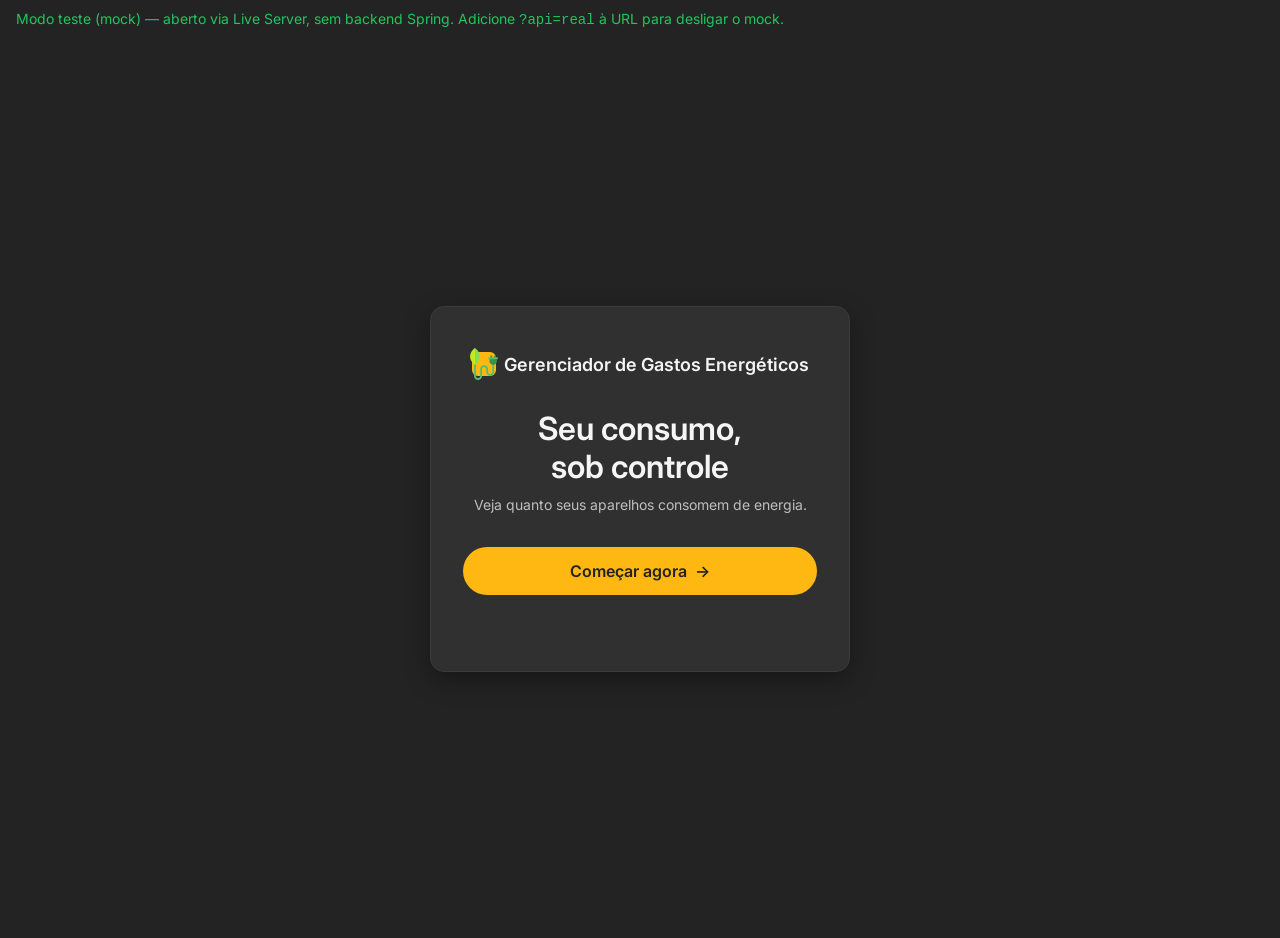
<file: src/main/resources/static/test.html>
<!doctype html>
<html lang="pt-BR">
<head>
    <meta charset="utf-8">
    <meta name="viewport" content="width=device-width, initial-scale=1">
    <meta name="theme-color" content="#232323">
    <title>Test Area — Gerenciador de Gastos Energéticos</title>
    <link rel="preconnect" href="https://fonts.googleapis.com">
    <link rel="preconnect" href="https://fonts.gstatic.com" crossorigin>
    <link href="https://fonts.googleapis.com/css2?family=Inter:wght@400;500;600;700&family=JetBrains+Mono:wght@500;600;700&display=swap" rel="stylesheet">
    <link rel="stylesheet" href="style.css">
</head>
<body>

    <!-- Banner do ambiente de teste (não existe no index.html real). -->
    <p class="message message--success" style="margin: 8px 16px;">
        Modo teste (mock) — aberto via Live Server, sem backend Spring.
        Adicione <code>?api=real</code> à URL para desligar o mock.
    </p>

    <!-- ============================================================ -->
    <!-- LOGIN                                                         -->
    <!-- ============================================================ -->
    <section id="login-section" class="auth" aria-label="Login">
        <div class="auth__card">
            <button
                type="button"
                id="auth-id-toggle"
                class="auth__brand"
                aria-expanded="false"
                aria-controls="user-id-row"
                aria-label="Gerenciador de Gastos Energéticos — abrir área restrita para digitar ID manualmente"
            >
                <span class="auth__brand-mark" aria-hidden="true">
                    <img class="icon" src="assets/icons/icons.png" alt="ícone do sistema">
               </span>
                <span>Gerenciador de Gastos Energéticos</span>
           </button>

            <h1 class="auth__title">Seu consumo,<br>sob controle</h1>
            <p class="auth__subtitle">Veja quanto seus aparelhos consomem de energia.</p>

            <form id="login-form" class="auth__form" autocomplete="off">
                <label class="visually-hidden" for="user-id">ID do usuário</label>
                <div class="auth__id-row" id="user-id-row" hidden>
                    <input
                        id="user-id"
                        class="auth__input"
                        name="userId"
                        type="number"
                        inputmode="numeric"
                        min="1"
                        placeholder="Digite seu ID"
                        aria-describedby="login-message"
                    >
                </div>
                <button type="submit" class="auth__button">
                    Começar agora
                    <span aria-hidden="true">→</span>
               </button>
           </form>

            <p id="login-message" class="auth__message" role="status" aria-live="polite"></p>
       </div>
   </section>

    <!-- ============================================================ -->
    <!-- CALCULATOR / REGISTRY                                         -->
    <!-- ============================================================ -->
    <section id="registry-section" class="app-shell" aria-label="Calculadora de consumo" hidden>
        <header class="app-header">
            <div class="app-header__brand">
                <img class="icon" src="assets/icons/icons.png" alt="ícone do sistema">
                <span>Gerenciador de Gastos Energéticos</span>
           </div>
            <div class="app-header__user">
                <span class="muted">ID</span>
                <span id="current-user-id" class="app-header__user-id">—</span>
                <button id="logout-button" class="app-header__logout" type="button">
                    sair <span aria-hidden="true">→</span>
               </button>
           </div>
       </header>

        <main class="app-main">

            <!-- Registry form -->
            <section class="config" aria-labelledby="registry-heading">
                <div class="section-heading">
                    <span class="section-heading__eyebrow">registrar</span>
                    <h2 id="registry-heading" class="section-heading__title">Registrar produto em uso</h2>
               </div>

                 <form id="registry-form" class="config__form" autocomplete="off">
                     <div class="config__field">
                         <label class="config__label" for="product-select">Produto cadastrado</label>

                         <select id="product-select" name="productId" class="field-input">
                            <option value="">Carregando produtos…</option>
                       </select>
                   </div>

                    <div class="config__fields">
                        <div class="config__field">
                            <label class="config__label" for="quantity">Quantidade</label>
                            <input
                                id="quantity"
                                name="quantity"
                                type="number"
                                min="1"
                                step="1"
                                value="1"
                                class="field-input"
                                required
                            >
                       </div>
                        <div class="config__field">
                            <label class="config__label" for="avg-active-hours">Horas ativas por dia</label>
                            <input
                                id="avg-active-hours"
                                name="avgActiveHours"
                                type="number"
                                min="0"
                                step="0.1"
                                value="4"
                                class="field-input"
                                required
                            >
                       </div>
                        <div class="config__field">
                            <label class="config__label" for="hours-standby">
                                Horas em standby por dia
                                <span class="config__hint">opcional</span>
                           </label>
                            <input
                                id="hours-standby"
                                name="hoursStandby"
                                type="number"
                                min="0"
                                step="0.1"
                                class="field-input"
                            >
                       </div>
                   </div>

                    <button type="submit" class="config__submit">
                        Registrar uso
                        <span aria-hidden="true">→</span>
                   </button>
                </form>

                <p id="registry-message" class="message" role="status" aria-live="polite"></p>
            </section>

        </main>

        <hr style="width: 80%;">

        <div class="result_btn">
            <button id="calculate-button" type="button" class="config__submit">
                Calcular resultado
                <span aria-hidden="true">→</span>
            </button>
        </div>

        <div class="results-box">
            <section class="result" aria-labelledby="user-products-heading">
                <div class="section-heading">
                    <span class="section-heading__eyebrow">seus produtos</span>
                    <h2 id="user-products-heading" class="section-heading__title">Produtos em uso</h2>
                </div>
                <div id="user-products" class="results">
                    <p class="results__empty">Carregando seus produtos...</p>
                </div>
            </section>

                <!-- Result -->
            <section class="result" aria-labelledby="result-heading">
                <div class="section-heading">
                    <span class="section-heading__eyebrow">resultado</span>
                    <h2 id="result-heading" class="section-heading__title">Seu consumo</h2>
                </div>

                <div id="results" class="results">
                    <p class="results__empty">Nenhum consumo calculado ainda</p>
                </div>
            </section>
        </div>
        </section>

            <!-- Ordem importa: mock-api.js intercepta o fetch ANTES do app.js usar. -->
            <script src="mock-api.js" defer></script>
            <script src="units.js" defer></script>
    <script src="app.js" defer></script>
</body>
</html>
</file>
<file: src/main/resources/static/style.css>
/* ================================================================
   AMPARES — Consumo de produtos
   Design system: dark-first, energy/calm, technological
   Palette: #232323 / #303030 / #FFB812 / #FFCD1C / #BC8C04
   Reference: assets/colors/reference_2.png (JetAccess login)
   ================================================================ */

/* ---------- Tokens ---------- */
:root {
    /* Surfaces */
    --bg-base: #232323;
    --bg-elevated: #303030;
    --bg-hover: #353535;
    --bg-active: #3D3D3D;
    --bg-overlay: rgba(0, 0, 0, 0.4);

    /* Borders */
    --border: #3A3A3A;
    --border-strong: #4A4A4A;
    --border-focus: #FFCD1C;

    /* Accent (energy) */
    --accent: #FFB812;
    --accent-soft: #FFCD1C;
    --accent-deep: #BC8C04;

    /* Text */
    --text: #F5F5F5;
    --text-soft: #BFBFBF;
    --text-muted: #8A8A8A;

    /* Semantic */
    --success: #22C55E;
    --error: #EF4444;

    /* Radii */
    --radius-sm: 6px;
    --radius: 10px;
    --radius-lg: 14px;
    --radius-pill: 9999px;

    /* Spacing scale (8px base) */
    --space-1: 4px;
    --space-2: 8px;
    --space-3: 12px;
    --space-4: 16px;
    --space-5: 20px;
    --space-6: 24px;
    --space-8: 32px;
    --space-10: 40px;
    --space-12: 48px;
    --space-16: 64px;

    /* Type */
    --font-ui: 'Inter', 'Segoe UI', system-ui, -apple-system, sans-serif;
    --font-mono: 'JetBrains Mono', 'Fira Code', ui-monospace, monospace;

    --text-xs: 0.75rem;     /* 12 */
    --text-sm: 0.875rem;    /* 14 */
    --text-base: 1rem;      /* 16 */
    --text-lg: 1.125rem;    /* 18 */
    --text-xl: 1.5rem;      /* 24 */
    --text-2xl: 2rem;       /* 32 */
    --text-display: 3.5rem; /* 56 */

    /* Shadow */
    --shadow-default: 0 2px 8px rgba(0, 0, 0, 0.25);
    --shadow-window: 0 8px 24px rgba(0, 0, 0, 0.35);
    --shadow-glow: 0 0 0 3px rgba(255, 205, 28, 0.18);

    /* Motion */
    --duration-fast: 100ms;
    --duration: 200ms;
    --duration-slow: 300ms;
    --ease: cubic-bezier(0.4, 0, 0.2, 1);
    --ease-out: cubic-bezier(0, 0, 0.2, 1);
}

.icon{
    width: 32px;
}

/* ---------- Reset ---------- */
*,
*::before,
*::after {
    box-sizing: border-box;
}

html,
body {
    margin: 0;
    padding: 0;
    min-height: 100vh;
}

body {
    font-family: var(--font-ui);
    font-size: var(--text-base);
    line-height: 1.5;
    color: var(--text);
    background-color: var(--bg-base);
    -webkit-font-smoothing: antialiased;
    -moz-osx-font-smoothing: grayscale;
    text-rendering: optimizeLegibility;
}

button {
    font: inherit;
    color: inherit;
    background: none;
    border: 0;
    cursor: pointer;
}

input,
select,
textarea {
    font: inherit;
    color: inherit;
    background: none;
    border: 0;
}

a {
    color: var(--accent);
    text-decoration: none;
}

/* ---------- Focus ---------- */
:focus {
    outline: none;
}

:focus-visible {
    outline: 2px solid var(--border-focus);
    outline-offset: 2px;
}

/* Visually hidden (accessible label-only) */
.visually-hidden {
    position: absolute;
    width: 1px;
    height: 1px;
    padding: 0;
    margin: -1px;
    overflow: hidden;
    clip: rect(0, 0, 0, 0);
    white-space: nowrap;
    border: 0;
}

/* ---------- Typography utilities ---------- */
.eyebrow {
    font-size: var(--text-xs);
    font-weight: 500;
    text-transform: uppercase;
    letter-spacing: 0.08em;
    color: var(--text-muted);
}

.muted {
    color: var(--text-muted);
}

/* ---------- App shell ---------- */
.app-shell {
    min-height: 100vh;
    display: flex;
    flex-direction: column;
}

.app-shell[hidden] {
    display: none;
}

/* ---------- Auth (login) ---------- */
.auth {
    min-height: 100vh;
    display: flex;
    align-items: center;
    justify-content: center;
    padding: var(--space-6);
}

.auth[hidden] {
    display: none;
}

.auth__card {
    width: 100%;
    max-width: 420px;
    background: var(--bg-elevated);
    border: 1px solid var(--border);
    border-radius: var(--radius-lg);
    padding: var(--space-10) var(--space-8);
    box-shadow: var(--shadow-window);
    text-align: center;
}

/* Toggle da logo: <button type="button"> que revela/oculta a área manual de ID */
.auth__brand {
    display: inline-flex;
    align-items: center;
    gap: var(--space-2);
    margin-bottom: calc(var(--space-8) - var(--space-1));
    padding: var(--space-1) var(--space-2);
    border-radius: var(--radius-sm);
    font-weight: 600;
    font-size: var(--text-lg);
    color: var(--text);
    transition: color var(--duration) var(--ease),
        box-shadow var(--duration) var(--ease);
}

.auth__brand:hover {
    color: var(--accent-soft);
}

/* Estado expandido: anel/acento sutil (reusa o token --shadow-glow) */
.auth__brand[aria-expanded='true'] {
    box-shadow: var(--shadow-glow);
}

.auth__brand-mark {
    width: 24px;
    height: 24px;
    border-radius: var(--radius-sm);
    background: var(--accent);
    display: inline-flex;
    align-items: center;
    justify-content: center;
    color: var(--bg-base);
    font-weight: 700;
}

.auth__title {
    margin: 0 0 var(--space-2);
    font-size: var(--text-2xl);
    font-weight: 600;
    line-height: 1.2;
}

.auth__subtitle {
    margin: 0 0 var(--space-8);
    font-size: var(--text-sm);
    color: var(--text-soft);
}

.auth__form {
    display: flex;
    flex-direction: column;
    gap: var(--space-4);
    align-items: stretch;
}

.auth__input {
    width: 100%;
    height: 48px;
    padding: 0 var(--space-5);
    background: var(--bg-base);
    border: 1px solid var(--border);
    border-radius: var(--radius-pill);
    color: var(--text);
    font-size: var(--text-base);
    transition: border-color var(--duration) var(--ease),
        box-shadow var(--duration) var(--ease);
}

.auth__input::placeholder {
    color: var(--text-muted);
}

.auth__input:hover {
    border-color: var(--border-strong);
}

.auth__input:focus-visible {
    border-color: var(--border-focus);
    box-shadow: var(--shadow-glow);
    outline: none;
}

.auth__button {
    width: 100%;
    height: 48px;
    padding: 0 var(--space-6);
    background: var(--accent);
    color: var(--bg-base);
    border-radius: var(--radius-pill);
    font-size: var(--text-base);
    font-weight: 600;
    display: inline-flex;
    align-items: center;
    justify-content: center;
    gap: var(--space-2);
    transition: background var(--duration) var(--ease),
        transform var(--duration-fast) var(--ease);
}

.auth__button:hover {
    background: var(--accent-soft);
}

.auth__button:active {
    transform: scale(0.98);
}

.auth__button:disabled {
    opacity: 0.6;
    cursor: not-allowed;
}

/* Linha do ID manual: revelável pela logo; oculta por padrão no fluxo de feira.
   [hidden] explícito porque display:flex vence o hidden nativo. */
.auth__id-row {
    display: flex;
    align-items: stretch;
    gap: var(--space-2);
}

.auth__id-row[hidden] {
    display: none;
}

.auth__id-row .auth__input {
    flex: 1;
    min-width: 0;
}

.auth__message {
    margin: var(--space-4) 0 0;
    min-height: 20px;
    font-size: var(--text-sm);
    text-align: center;
}

.auth__message--error {
    color: var(--error);
}

.auth__message--success {
    color: var(--success);
}

/* ---------- App header (calculator top bar) ---------- */
.app-header {
    display: flex;
    align-items: center;
    justify-content: space-between;
    padding: var(--space-4) var(--space-6);
    border-bottom: 1px solid var(--border);
    background: var(--bg-base);
    position: sticky;
    top: 0;
    z-index: 10;
}

.app-header__brand {
    display: inline-flex;
    align-items: center;
    gap: var(--space-2);
    font-weight: 600;
}

.app-header__brand-mark {
    width: 22px;
    height: 22px;
    border-radius: var(--radius-sm);
    background: var(--accent);
    display: inline-flex;
    align-items: center;
    justify-content: center;
    color: var(--bg-base);
    font-weight: 700;
    font-size: var(--text-sm);
}

.app-header__user {
    display: inline-flex;
    align-items: center;
    gap: var(--space-3);
    font-size: var(--text-sm);
    color: var(--text-muted);
}

.app-header__user-id {
    font-family: var(--font-mono);
    color: var(--text-soft);
}

.app-header__logout {
    color: var(--text-soft);
    font-size: var(--text-sm);
    padding: var(--space-2) var(--space-3);
    border-radius: var(--radius);
    transition: color var(--duration) var(--ease),
        background var(--duration) var(--ease);
}

.app-header__logout:hover {
    color: var(--accent);
    background: var(--bg-elevated);
}

/* ---------- App main ---------- */
.app-main {
    flex: 1;
    width: 100%;
    max-width: 760px;
    margin: 0 auto;
    padding: var(--space-8) var(--space-6) var(--space-12);
    display: flex;
    flex-direction: column;
    gap: var(--space-8);
}


/* ---------- Section heading ---------- */
.section-heading {
    display: flex;
    flex-direction: column;
    gap: var(--space-1);
    margin: 0;
}

.section-heading__eyebrow {
    font-size: var(--text-xs);
    font-weight: 500;
    text-transform: uppercase;
    letter-spacing: 0.1em;
    color: var(--accent);
}

.section-heading__title {
    margin: 0;
    font-size: var(--text-lg);
    font-weight: 500;
    color: var(--text);
}

/* ---------- Search bar ---------- */
.search {
    position: relative;
    width: 100%;
}

.search__icon {
    position: absolute;
    left: var(--space-5);
    top: 50%;
    transform: translateY(-50%);
    color: var(--text-muted);
    pointer-events: none;
}

.search__input {
    width: 100%;
    height: 52px;
    padding: 0 var(--space-5) 0 calc(var(--space-5) * 2.5);
    background: var(--bg-elevated);
    border: 1px solid var(--border);
    border-radius: var(--radius-pill);
    color: var(--text);
    font-size: var(--text-base);
    transition: border-color var(--duration) var(--ease),
        box-shadow var(--duration) var(--ease);
}

.search__input::placeholder {
    color: var(--text-muted);
}

.search__input:hover {
    border-color: var(--border-strong);
}

.search__input:focus-visible {
    border-color: var(--border-focus);
    box-shadow: var(--shadow-glow);
    outline: none;
}

.result{
    display: flex;
    flex-direction: column;
    align-content: center;
}

/* ---------- Products list ---------- */
.products {
    display: flex;
    flex-direction: column;
    gap: var(--space-2);
}

.products__list {
    list-style: none;
    margin: 0;
    padding: 0;
    display: flex;
    flex-direction: column;
    gap: var(--space-1);
    background: var(--bg-elevated);
    border: 1px solid var(--border);
    border-radius: var(--radius);
    overflow: hidden;
}

.products__item {
    display: flex;
    align-items: center;
    gap: var(--space-4);
    padding: var(--space-4) var(--space-5);
    background: transparent;
    border: 0;
    border-left: 3px solid transparent;
    width: 100%;
    text-align: left;
    color: var(--text);
    cursor: pointer;
    transition: background var(--duration) var(--ease),
        border-color var(--duration) var(--ease);
}

.products__item:hover {
    background: var(--bg-hover);
    border-left-color: var(--accent);
}

.products__item:focus-visible {
    background: var(--bg-hover);
    border-left-color: var(--accent-soft);
    outline: none;
}

.products__item--selected {
    background: var(--bg-hover);
    border-left-color: var(--accent);
}

.products__name {
    flex: 1;
    font-weight: 500;
}

.products__meta {
    font-size: var(--text-sm);
    color: var(--text-muted);
}

.products__power {
    font-family: var(--font-mono);
    color: var(--accent);
    font-weight: 500;
    min-width: 64px;
    text-align: right;
}

.products__arrow {
    color: var(--text-muted);
    font-size: var(--text-lg);
    line-height: 1;
}

.products__empty {
    padding: var(--space-6);
    text-align: center;
    color: var(--text-muted);
    font-size: var(--text-sm);
}

.products__loading {
    padding: var(--space-6);
    text-align: center;
    color: var(--text-muted);
    font-size: var(--text-sm);
}

/* ---------- Config card ---------- */
.config {
    background: var(--bg-elevated);
    border: 1px solid var(--border);
    border-radius: var(--radius-lg);
    padding: var(--space-6);
    display: flex;
    flex-direction: column;
    gap: var(--space-6);
    box-shadow: var(--shadow-default);
}

.config[hidden] {
    display: none;
}

.config__header {
    display: flex;
    align-items: flex-start;
    justify-content: space-between;
    gap: var(--space-4);
}

.config__product {
    display: flex;
    flex-direction: column;
    gap: var(--space-1);
}

.config__product-name {
    font-size: var(--text-xl);
    font-weight: 600;
    line-height: 1.2;
}

.config__product-power {
    font-size: var(--text-sm);
    color: var(--text-muted);
}

.config__product-power strong {
    font-family: var(--font-mono);
    color: var(--accent);
    font-weight: 500;
}

.config__clear {
    color: var(--text-muted);
    font-size: var(--text-sm);
    padding: var(--space-2);
    border-radius: var(--radius-sm);
    transition: color var(--duration) var(--ease),
        background var(--duration) var(--ease);
}

.config__clear:hover {
    color: var(--error);
    background: var(--bg-hover);
}

.config__fields {
    display: grid;
    grid-template-columns: 1fr 1fr;
    gap: var(--space-5);
}

.config__field {
    display: flex;
    flex-direction: column;
    gap: var(--space-2);
}

.config__label {
    font-size: var(--text-sm);
    color: var(--text-soft);
}

.stepper {
    display: inline-flex;
    align-items: center;
    background: var(--bg-base);
    border: 1px solid var(--border);
    border-radius: var(--radius-pill);
    overflow: hidden;
    height: 44px;
}

.stepper__btn {
    width: 44px;
    height: 100%;
    display: inline-flex;
    align-items: center;
    justify-content: center;
    color: var(--text-soft);
    font-size: var(--text-lg);
    font-weight: 500;
    transition: color var(--duration) var(--ease),
        background var(--duration) var(--ease);
}

.stepper__btn:hover {
    color: var(--accent);
    background: var(--bg-hover);
}

.stepper__btn:disabled {
    opacity: 0.4;
    cursor: not-allowed;
}

.stepper__value {
    min-width: 64px;
    text-align: center;
    font-family: var(--font-mono);
    font-size: var(--text-base);
    font-weight: 500;
    color: var(--text);
}

.stepper__unit {
    font-family: var(--font-ui);
    color: var(--text-muted);
    font-size: var(--text-sm);
    margin-left: var(--space-1);
}

.config__submit {
    align-self: stretch;
    height: 48px;
    background: var(--accent);
    color: var(--bg-base);
    border-radius: var(--radius-pill);
    font-size: var(--text-base);
    font-weight: 600;
    display: inline-flex;
    align-items: center;
    justify-content: center;
    gap: var(--space-2);
    transition: background var(--duration) var(--ease),
        transform var(--duration-fast) var(--ease);
}

.config__submit:hover {
    background: var(--accent-soft);
}

.config__submit:active {
    transform: scale(0.98);
}

.config__submit:disabled {
    opacity: 0.6;
    cursor: not-allowed;
}

/* ---------- Result hero ---------- */
.result-hero {
    background: var(--bg-elevated);
    border: 1px solid var(--border);
    border-radius: var(--radius-lg);
    padding: var(--space-10) var(--space-6);
    text-align: center;
    box-shadow: var(--shadow-default);
}

.result-hero[hidden] {
    display: none;
}

.result-hero__label {
    font-size: var(--text-sm);
    color: var(--text-muted);
    margin-bottom: var(--space-3);
    letter-spacing: 0.04em;
}

.result-hero__value {
    font-family: var(--font-mono);
    font-size: var(--text-display);
    font-weight: 700;
    color: var(--accent);
    line-height: 1;
    letter-spacing: -0.02em;
}

.result-hero__unit {
    font-family: var(--font-mono);
    font-size: var(--text-2xl);
    color: var(--accent);
    margin-left: var(--space-2);
    font-weight: 500;
}

.result-hero__period {
    margin-top: var(--space-3);
    font-size: var(--text-sm);
    color: var(--text-muted);
}

.result-hero--enter {
    animation: resultFadeIn var(--duration-slow) var(--ease-out) both;
}

@keyframes resultFadeIn {
    from {
        opacity: 0;
        transform: translateY(8px);
    }
    to {
        opacity: 1;
        transform: translateY(0);
    }
}

/* ---------- Breakdown ---------- */
.breakdown {
    display: flex;
    flex-direction: column;
    gap: var(--space-3);
}

.breakdown__list {
    list-style: none;
    margin: 0;
    padding: 0;
    display: flex;
    flex-direction: column;
    gap: var(--space-3);
}

.breakdown__item {
    display: grid;
    grid-template-columns: 1fr auto;
    gap: var(--space-3);
    padding: var(--space-3) 0;
}

.breakdown__row {
    grid-column: 1 / -1;
    display: flex;
    align-items: center;
    justify-content: space-between;
    gap: var(--space-3);
}

.breakdown__name {
    font-weight: 500;
    color: var(--text);
}

.breakdown__value {
    font-family: var(--font-mono);
    font-size: var(--text-sm);
    color: var(--text-soft);
}

.breakdown__bar {
    grid-column: 1 / -1;
    height: 4px;
    background: var(--bg-elevated);
    border-radius: var(--radius-pill);
    overflow: hidden;
}

.breakdown__bar-fill {
    height: 100%;
    background: var(--accent);
    border-radius: var(--radius-pill);
    transition: width var(--duration-slow) var(--ease-out);
}

/* ---------- Top consumer card ---------- */
.top-consumer {
    background: var(--bg-elevated);
    border: 1px solid var(--border);
    border-left: 3px solid var(--accent);
    border-radius: var(--radius);
    padding: var(--space-5);
    display: flex;
    flex-direction: column;
    gap: var(--space-2);
}

.top-consumer[hidden] {
    display: none;
}

.top-consumer__label {
    font-size: var(--text-xs);
    font-weight: 500;
    text-transform: uppercase;
    letter-spacing: 0.1em;
    color: var(--accent);
}

.top-consumer__name {
    font-size: var(--text-lg);
    font-weight: 600;
    color: var(--text);
}

.top-consumer__meta {
    font-size: var(--text-sm);
    color: var(--text-muted);
}

.top-consumer__percent {
    font-family: var(--font-mono);
    color: var(--accent-soft);
    font-weight: 500;
}

/* ---------- Generic message ---------- */
.message {
    min-height: 20px;
    font-size: var(--text-sm);
    color: var(--text-soft);
    margin: var(--space-2) 0 0;
}

.message--error {
    color: var(--error);
}

.message--success {
    color: var(--success);
}

/* ---------- Error / Empty / Loading ---------- */
.app-message {
    margin: var(--space-4) 0 0;
    min-height: 20px;
    font-size: var(--text-sm);
    color: var(--text-muted);
    text-align: center;
}

.app-message--error {
    color: var(--error);
}

/* ---------- Form fields (inputs/select inside .config) ---------- */
.field-input {
    width: 100%;
    height: 44px;
    padding: 0 var(--space-4);
    background: var(--bg-base);
    border: 1px solid var(--border);
    border-radius: var(--radius);
    color: var(--text);
    font-size: var(--text-base);
    font-family: var(--font-ui);
    transition: border-color var(--duration) var(--ease),
        box-shadow var(--duration) var(--ease);
    appearance: none;
    -webkit-appearance: none;
}

.field-input::placeholder {
    color: var(--text-muted);
}

.field-input:hover {
    border-color: var(--border-strong);
}

.field-input:focus-visible {
    border-color: var(--border-focus);
    box-shadow: var(--shadow-glow);
    outline: none;
}

select.field-input {
    background-image: linear-gradient(45deg, transparent 50%, var(--text-soft) 50%),
                      linear-gradient(135deg, var(--text-soft) 50%, transparent 50%);
    background-position: calc(100% - 18px) 50%, calc(100% - 13px) 50%;
    background-size: 5px 5px, 5px 5px;
    background-repeat: no-repeat;
    padding-right: var(--space-10);
}

select.field-input option {
    background: var(--bg-elevated);
    color: var(--text);
}

.config__form {
    display: flex;
    flex-direction: column;
    gap: var(--space-5);
}

.config__hint {
    display: inline-block;
    margin-left: var(--space-2);
    padding: 2px var(--space-2);
    font-size: var(--text-xs);
    font-weight: 500;
    color: var(--accent-deep);
    background: rgba(188, 140, 4, 0.12);
    border-radius: var(--radius-sm);
    text-transform: uppercase;
    letter-spacing: 0.04em;
    vertical-align: middle;
}

.result_btn{
    display: flex;
    align-items: center;
    justify-self: center;
    justify-content: center;
    padding: 1em 2em ;
    margin-bottom: 1%;
}

.result_btn button{
    display: flex;
    position: relative;
    overflow: hidden;
    width: 25%;
}

.result_btn button:hover{
    transform: scale(1.01);
}

.result_btn button::before {
    content: "";
    position: absolute;
    top: 0;
    left: -100%;
    width: 50%;
    height: 100%;
    background: rgba(255, 255, 255, 0.25);
    transform: skewX(-20deg);
    transition: left 400ms ease;
}

.result_btn button:hover::before {
    left: 150%;
}

.result_btn button:focus-visible {
    outline: 3px solid #93c5fd;
    outline-offset: 4px;
}

@media (prefers-reduced-motion: reduce) {
    .result_btn button {
        transition: none;
    }
}

/* ---------- Result section ---------- */
.result {
    display: flex;
    flex-direction: column;
    gap: var(--space-5);
    min-width: 1em;
    width: 35%;
    margin-bottom: 15px;
}

.results-box{
    display:flex;
    flex-direction: row;
    align-items: center;
    justify-content: space-around;
    gap: 10px;
}

/* Destaque âmbar da seção "Produtos em uso" */
.result--highlight .section-heading__title {
    color: var(--accent);
}

.result--highlight .results {
    border-left: 3px solid var(--accent);
}

.results {
    background: var(--bg-elevated);
    border: 1px solid var(--border);
    border-radius: var(--radius-lg);
    padding: var(--space-6);
    min-height: 120px;
    display: flex;
    flex-direction: column;
    gap: var(--space-3);
    box-shadow: var(--shadow-default);
}

.results__empty {
    margin: 0;
    color: var(--text-soft);
    font-size: var(--text-sm);
    text-align: center;
    padding: var(--space-6) 0;
}

.results__list {
    list-style: none;
    margin: 0;
    padding: 0;
    display: flex;
    flex-direction: column;
    gap: var(--space-3);
}

.results__item {
    display: flex;
    align-items: baseline;
    justify-content: space-between;
    gap: var(--space-3);
    padding: var(--space-3) 0;
    border-bottom: 1px solid var(--border);
}

.results__item:last-child {
    border-bottom: 0;
}

.results__label {
    color: var(--text-soft);
    font-size: var(--text-sm);
}

.results__value {
    font-family: var(--font-mono);
    font-size: var(--text-base);
    color: var(--text);
    font-weight: 500;
}

.results__value--accent {
    color: var(--accent);
}

.results__error {
    color: var(--error);
    font-size: var(--text-sm);
}

/* ---------- Responsive ---------- */
@media (max-width: 640px) {
    :root {
        --text-display: 2.75rem; /* 44px on small screens */
    }

    .app-header {
        padding: var(--space-3) var(--space-4);
    }

    .app-main {
        padding: var(--space-6) var(--space-4) var(--space-10);
        gap: var(--space-6);
    }

    .auth__card {
        padding: var(--space-8) var(--space-6);
    }

    .config__fields {
        grid-template-columns: 1fr;
    }

    .products__item {
        padding: var(--space-3) var(--space-4);
    }
}

@media (min-width: 1024px) {
    .app-main {
        max-width: 820px;
    }
}

/* ---------- Reduced motion ---------- */
@media (prefers-reduced-motion: reduce) {
    *,
    *::before,
    *::after {
        animation-duration: 0.01ms !important;
        animation-iteration-count: 1 !important;
        transition-duration: 0.01ms !important;
    }
}

/* ---------- Front loader (Uiverse: Circuit Board Loader by Vosoone, MIT) ---------- */
.front-loader {
    position: fixed;
    inset: 0;
    z-index: 100; /* acima de .app-header (z-index: 10) */
    display: flex;
    align-items: center;
    justify-content: center;
    background: var(--bg-overlay);
    opacity: 0;
    transition: opacity var(--duration) var(--ease-out);
}

.front-loader[hidden] {
    display: none;
}

.front-loader.is-visible {
    opacity: 1;
}

.front-loader__box {
    width: min(560px, 82vw);
    padding: var(--space-6);
    background: var(--bg-elevated);
    border: 1px solid var(--border);
    border-radius: var(--radius-lg);
    box-shadow: var(--shadow-window);
}

.front-loader__svg {
    display: block;
    width: 100%;
    height: auto;
}

.front-loader .trace-bg {
    stroke: var(--border-strong);
    stroke-width: 1.8;
    fill: none;
}

.front-loader .trace-flow {
    stroke-width: 1.8;
    fill: none;
    stroke-dasharray: 40 400;
    stroke-dashoffset: 438;
    filter: drop-shadow(0 0 6px currentColor);
    animation: frontLoaderFlow 3s cubic-bezier(0.5, 0, 0.9, 1) infinite;
}

/* Traces em variações da família âmbar do site (tokens + opacidade). */
.front-loader .front-loader__trace--tone-1 { stroke: var(--accent-soft); color: var(--accent-soft); }
.front-loader .front-loader__trace--tone-2 { stroke: var(--accent); color: var(--accent); }
.front-loader .front-loader__trace--tone-3 { stroke: var(--accent-deep); color: var(--accent-deep); }
.front-loader .front-loader__trace--tone-4 { stroke: var(--accent-soft); color: var(--accent-soft); opacity: 0.6; }
.front-loader .front-loader__trace--tone-5 { stroke: var(--accent); color: var(--accent); opacity: 0.45; }

@keyframes frontLoaderFlow {
    to {
        stroke-dashoffset: 0;
    }
}

/* ---------- Entrada escalonada dos itens de resultado ---------- */
/* Animam SOMENTE quando #results está no modo results--enter (fluxo do botão
   Calcular); "Produtos em uso" e mensagens de sessão não animam. */
@keyframes resultsItemEnter {
    from {
        opacity: 0;
        transform: translateY(6px);
    }
    to {
        opacity: 1;
        transform: translateY(0);
    }
}

.results--enter .results__item,
.results--enter .results__empty {
    animation: resultsItemEnter var(--duration-slow) var(--ease-out) both;
    animation-delay: var(--enter-delay, 0ms);
}
</file>
